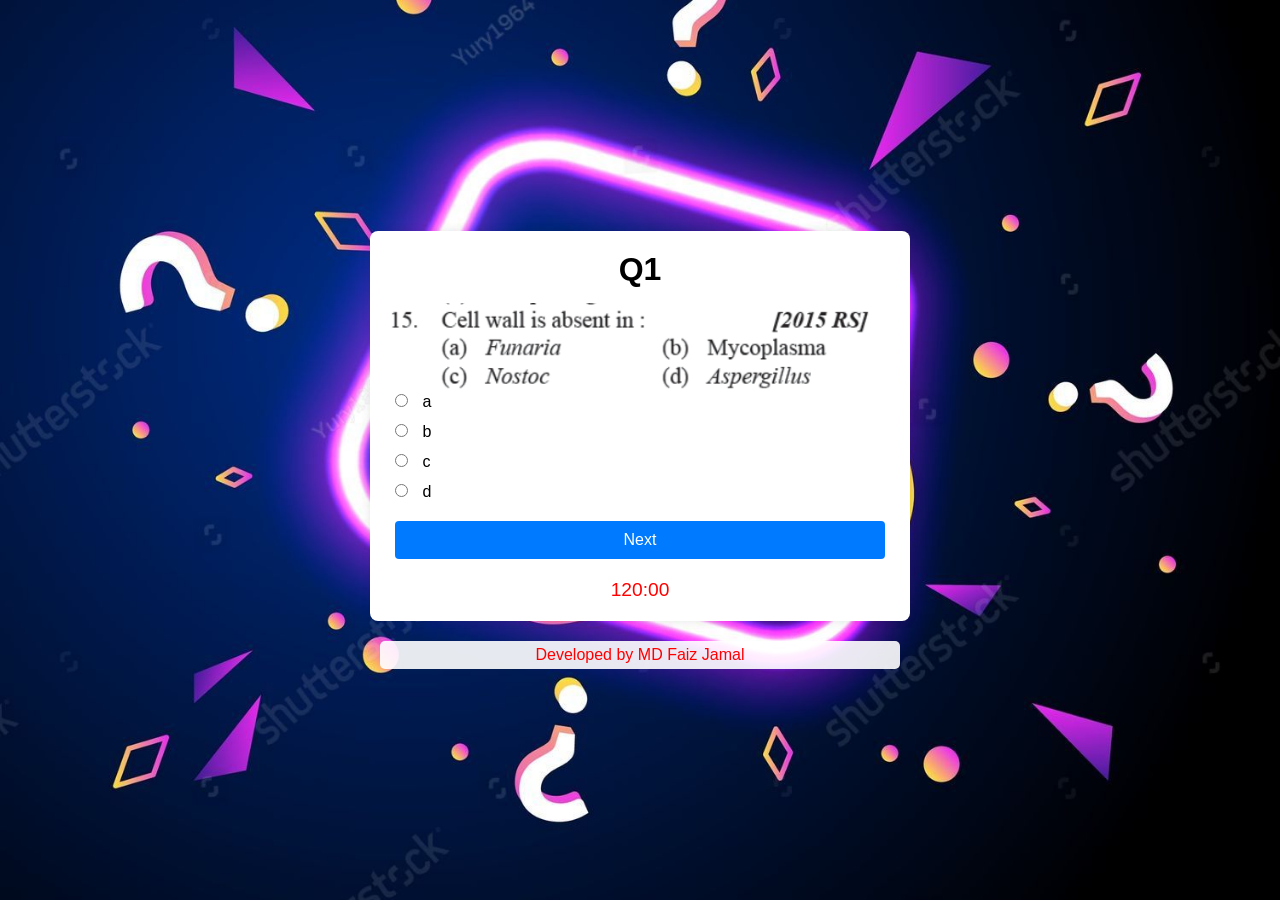
<file: quiz.html>
<!DOCTYPE html>
<html lang="en">

<head>
    <meta charset="UTF-8">
    <meta name="viewport" content="width=device-width, initial-scale=1.0">
    <title>Quiz Page</title>
    <link rel="stylesheet" href="styles.css">
    <style>
        body {
            font-family: Arial, sans-serif;
            margin: 0;
            padding: 0;
            background-color: #f4f4f4;
            display: flex;
            flex-direction: column;
            justify-content: center;
            align-items: center;
            height: 100vh;
        }

        .quiz-container {
            background-color: #fff;
            padding: 20px;
            border-radius: 8px;
            box-shadow: 0 0 10px rgba(0, 0, 0, 0.1);
            width: 90%;
            max-width: 500px;
            max-height: 80vh; /* Added to prevent too large images */
            overflow: auto; /* In case the image is too large, it will become scrollable */
        }
    
        #questionImage {
            max-width: 100%; /* Ensure the image fits the container */
            max-height: 60vh; /* Limit height to ensure it doesn't overflow the viewport */
            height: auto;
            display: block;
            margin: 0 auto; /* Center the image */
            object-fit: contain; /* Ensures the image scales without cropping */
        }
    
        @media (max-width: 600px) {
            .quiz-container {
                max-height: 70vh; /* Slightly reduce the container height on smaller screens */
            }
    
            #questionImage {
                max-height: 50vh; /* Limit the image height further on small screens */
            }
        }

        h2 {
            font-size: 1.5rem;
            margin-bottom: 20px;
            text-align: center;
        }

        .options div {
            margin-bottom: 10px;
        }

        .options input[type="radio"] {
            margin-right: 10px;
        }

        .navigation-buttons {
            display: flex;
            justify-content: space-between;
            margin-top: 20px;
        }
    
        .navigation-buttons button {
            flex: 1;
            margin: 0 5px;
            padding: 10px;
            background-color: #007bff;
            color: white;
            border: none;
            border-radius: 4px;
            cursor: pointer;
            font-size: 1rem;
        }
    
        .navigation-buttons button:hover {
            background-color: #0056b3;
        }
    
        /* Add media query for mobile screen sizes */
        @media (max-width: 600px) {
            .navigation-buttons {
                flex-direction: column; /* Stack buttons vertically */
                gap: 10px; /* Add gap between buttons */
            }
    
            .navigation-buttons button {
                margin: 0; /* Reset margins for better alignment */
                font-size: 0.9rem;
                padding: 8px;
            }
        }
        

        .countdown-container {
            text-align: center;
            margin-top: 20px;
            font-size: 1.2rem;
            color: red;
        }

        .footer {
            margin-top: 20px;
            font-size: 1rem;
            color: red;
            background-color: rgba(255, 255, 255, 0.9);
            padding: 5px 10px;
            border-radius: 5px;
            text-align: center;
            width: 90%;
            max-width: 500px;
        }

        @media (max-width: 600px) {
            h2 {
                font-size: 1.2rem;
            }
        }

        .question-number {
            font-size: 1.5rem;
            font-weight: bold;
            text-align: center;
            margin-bottom: 10px;
        }
        
        /* For larger screens (desktops and laptops) */
        @media (min-width: 1024px) {
            .question-number {
                font-size: 2rem;
                margin-bottom: 15px;
            }
        }
        
        /* For tablets (medium-sized screens) */
        @media (min-width: 768px) and (max-width: 1023px) {
            .question-number {
                font-size: 1.75rem;
                margin-bottom: 12px;
            }
        }
        
        /* For mobile screens (small devices) */
        @media (max-width: 767px) {
            .question-number {
                font-size: 1.25rem;
                margin-bottom: 8px;
            }
        }
        
    </style>
</head>

<body>
    <div class="quiz-container">
        <!-- Remove the <h2> and replace it with an image tag -->
        <div id="questionNumber" class="question-number"></div>
        <img id="questionImage" src="" alt="Question Image" style="width: 100%; height: auto;" /> <!-- Responsive image -->

        <form id="quizForm">
            <div class="options">
                <div>
                    <input type="radio" id="option1" name="option" value="0">
                    <label for="option1" id="label1">Option 1</label>
                </div>
                <div>
                    <input type="radio" id="option2" name="option" value="1">
                    <label for="option2" id="label2">Option 2</label>
                </div>
                <div>
                    <input type="radio" id="option3" name="option" value="2">
                    <label for="option3" id="label3">Option 3</label>
                </div>
                <div>
                    <input type="radio" id="option4" name="option" value="3">
                    <label for="option4" id="label4">Option 4</label>
                </div>
            </div>
            <div class="navigation-buttons">
                <button type="button" id="prevBtn" onclick="prevQuestion()">Previous</button>
                <button type="button" id="nextBtn" onclick="nextQuestion()">Next</button>
                <button type="button" id="submitBtn" onclick="submitQuiz()">Submit</button>
            </div>
        </form>
        <div class="countdown-container">
            <span id="countdown">120:00</span>
        </div>
    </div>

    <div class="footer">
        Developed by MD Faiz Jamal
    </div>

    <script src="quiz.js"></script>
</body>

</html>
</file>
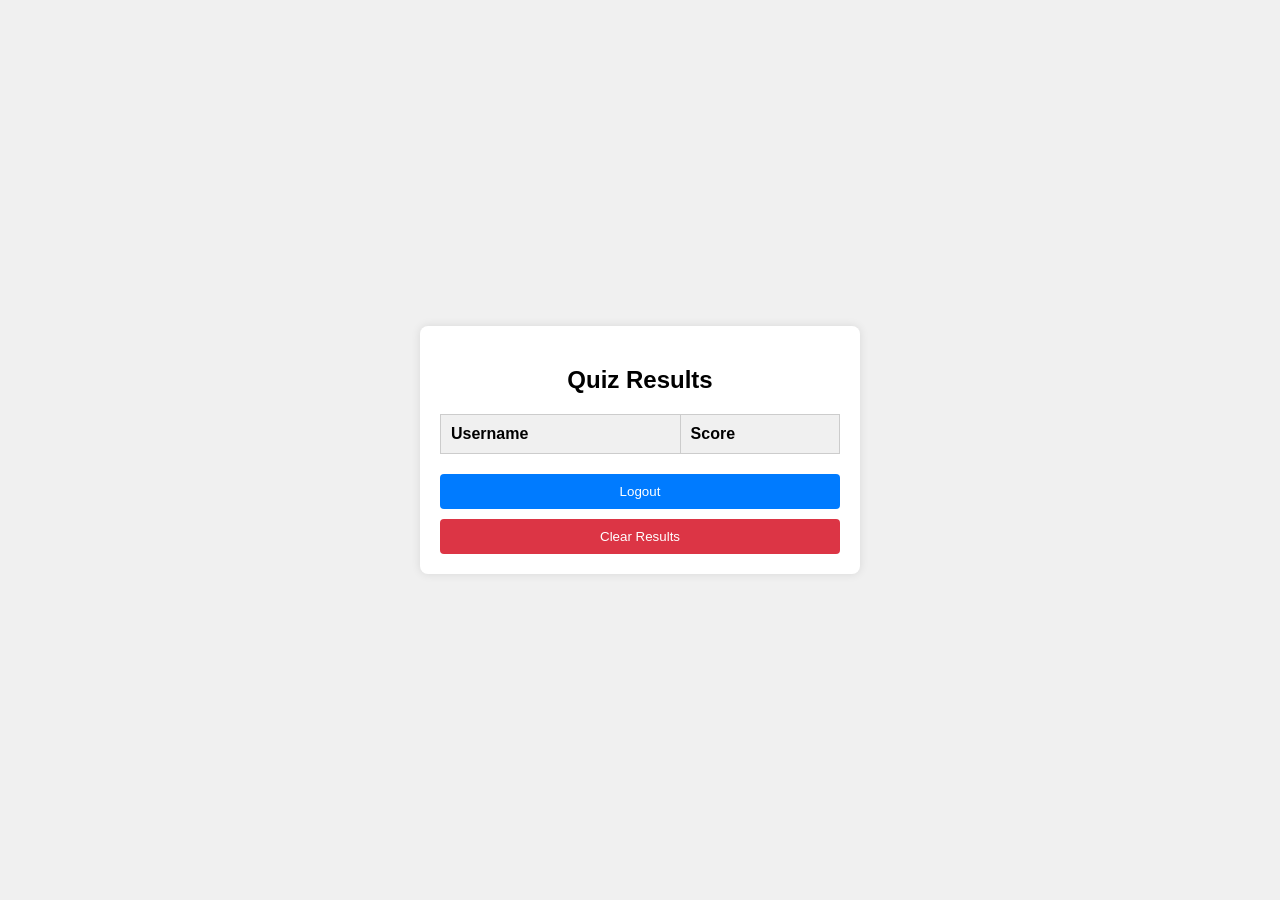
<file: results.html>
<!DOCTYPE html>
<html lang="en">
<head>
    <meta charset="UTF-8">
    <meta name="viewport" content="width=device-width, initial-scale=1.0">
    <title>Results Page</title>
    <style>
        body {
            font-family: Arial, sans-serif;
            background-color: #f0f0f0;
            display: flex;
            justify-content: center;
            align-items: center;
            height: 100vh;
            margin: 0;
        }
        
        .results-container {
            background-color: white;
            padding: 20px;
            border-radius: 8px;
            box-shadow: 0 0 10px rgba(0, 0, 0, 0.1);
            width: 90%;
            max-width: 400px;
            text-align: center;
        }
        
        table {
            width: 100%;
            border-collapse: collapse;
            margin-top: 20px;
        }
        
        table, th, td {
            border: 1px solid #ccc;
        }
        
        th, td {
            padding: 10px;
            text-align: left;
        }
        
        th {
            background-color: #f0f0f0;
        }

        .button {
            margin-top: 20px;
            padding: 10px 20px;
            background-color: #007bff;
            color: white;
            border: none;
            border-radius: 4px;
            cursor: pointer;
            width: 100%;
        }

        .button:hover {
            background-color: #0056b3;
        }

        .clear-button {
            margin-top: 10px;
            padding: 10px 20px;
            background-color: #dc3545;
            color: white;
            border: none;
            border-radius: 4px;
            cursor: pointer;
            width: 100%;
        }

        .clear-button:hover {
            background-color: #c82333;
        }

        @media (max-width: 400px) {
            th, td {
                padding: 8px;
                font-size: 0.9rem;
            }
            
            .button, .clear-button {
                padding: 8px;
                font-size: 0.9rem;
            }
        }
    </style>
</head>
<body>
    <div class="results-container">
        <h2>Quiz Results</h2>
        <table>
            <thead>
                <tr>
                    <th>Username</th>
                    <th>Score</th>
                </tr>
            </thead>
            <tbody id="resultsTableBody">
            </tbody>
        </table>
        <button class="button" onclick="logout()">Logout</button>
        <button class="clear-button" onclick="clearResults()">Clear Results</button>
    </div>

    <script>
        document.addEventListener('DOMContentLoaded', function() {
            const results = JSON.parse(localStorage.getItem('results')) || {};
            const resultsTableBody = document.getElementById('resultsTableBody');

            for (const [username, score] of Object.entries(results)) {
                const row = document.createElement('tr');
                const usernameCell = document.createElement('td');
                const scoreCell = document.createElement('td');

                usernameCell.textContent = username;
                scoreCell.textContent = score;

                row.appendChild(usernameCell);
                row.appendChild(scoreCell);

                resultsTableBody.appendChild(row);
            }
        });

        function logout() {
            window.location.href = 'index.html';
        }

        function clearResults() {
            // Clear results from local storage
            localStorage.removeItem('results');
            // Clear the table body
            const resultsTableBody = document.getElementById('resultsTableBody');
            while (resultsTableBody.firstChild) {
                resultsTableBody.removeChild(resultsTableBody.firstChild);
            }
        }
    </script>
</body>
</html>
</file>
<file: styles.css>
/*---------------------------------- Global Styles ---------------------------------*/
body {
    font-family: Arial, sans-serif;
    background: url('upload/bgpic1.jpg') no-repeat center center fixed;
    background-size: cover;
    display: flex;
    justify-content: center;
    align-items: center;
    height: 100vh;
    margin: 0;
    color: white;
}

button {
    padding: 10px 20px;
    background-color: #007bff;
    color: white;
    border: none;
    border-radius: 4px;
    cursor: pointer;
}

button:hover {
    background-color: #0056b3;
}

/*---------------------------------- Quiz Container ---------------------------------*/
.quiz-container {
    background-color: rgba(255, 255, 255, 0.9);
    padding: 20px;
    border-radius: 8px;
    box-shadow: 0 0 10px rgba(0, 0, 0, 0.1);
    width: 90%;
    max-width: 400px;
    text-align: center;
    color: black;
}

.quiz-container h2 {
    margin-bottom: 20px;
}

.options {
    text-align: left;
    margin-bottom: 20px;
}

.options div {
    margin-bottom: 10px;
}

input[type="radio"] {
    margin-right: 10px;
}

.navigation-buttons {
    display: flex;
    justify-content: space-between;
}

#submitBtn {
    display: none;
}

/*---------------------------------- Results Container ---------------------------------*/
.results-container {
    background-color: white;
    padding: 20px;
    border-radius: 8px;
    box-shadow: 0 0 10px rgba(0, 0, 0, 0.1);
    width: 90%;
    max-width: 300px;
    text-align: center;
}

.results-container h2 {
    margin-bottom: 20px;
}

.results-container table {
    width: 100%;
    border-collapse: collapse;
    margin-bottom: 20px;
}

.results-container th,
.results-container td {
    border: 1px solid #ccc;
    padding: 8px;
    text-align: center;
}

.results-container th {
    background-color: #f0f0f0;
    font-weight: bold;
}

/*---------------------------------- Error Message ---------------------------------*/
.error-message {
    color: red;
    margin-top: 10px;
}

/*---------------------------------- Responsive Design ---------------------------------*/
@media (max-width: 768px) {
    .quiz-container,
    .results-container {
        width: 100%;
        padding: 15px;
    }

    button {
        width: 100%;
        margin-bottom: 10px;
    }

    .navigation-buttons {
        flex-direction: column;
        align-items: center;
    }

    .navigation-buttons button {
        width: 100%;
        margin-bottom: 10px;
    }

    .results-container table th,
    .results-container table td {
        padding: 5px;
        font-size: 0.9em;
    }
}

@media (max-width: 480px) {
    .quiz-container,
    .results-container {
        padding: 10px;
    }

    button {
        padding: 8px 15px;
        font-size: 0.9em;
    }

    .navigation-buttons button {
        margin-bottom: 8px;
    }

    .results-container table th,
    .results-container table td {
        padding: 4px;
        font-size: 0.8em;
    }
}
</file>
